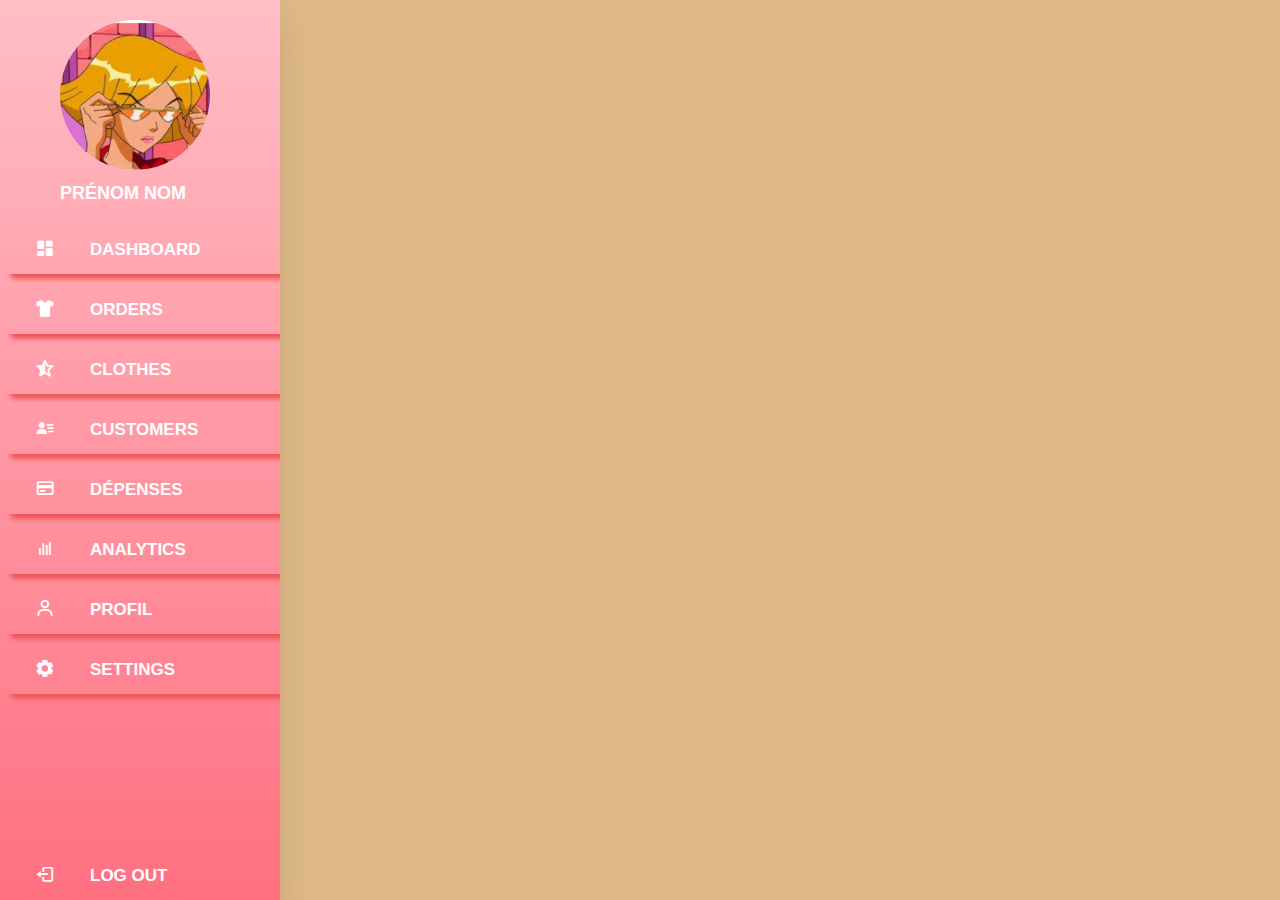
<file: html/index.html>
<!DOCTYPE html>
<html lang="en">
<head>
    <meta charset="UTF-8">
    <meta name="viewport" content="width=device-width, initial-scale=1.0">
    <link href='https://unpkg.com/boxicons@2.1.4/css/boxicons.min.css' rel='stylesheet'>
    <!-- <link rel="stylesheet" href="style.css"> -->
    <link rel="stylesheet" href="/css/style2.css">
    <title>Se connecter</title>
</head>
<body>

    <!-- DEBUT Page de connexion - fin à la ligne 28 : est ce que je rajoute une image ou une icon?-->
    <!-- <div class="wrapper">
        <form action="">
            <h1>Login</h1>
            <div class="input-box">
                <input type="text" placeholder="username" required>
                <i class='bx bxs-user'></i>
            </div>
            <div class="input-box">
                <input type="password" name="" id="" placeholder="password" required>
                <i class='bx bxs-lock-alt'></i>
            </div>
            <button class="btn" type="submit">Login</button>
        </form>
    </div> -->
    <!-- FIN Page de connexion  inspo : https://www.youtube.com/watch?v=hlwlM4a5rxg&ab_channel=Codehal -->

    <!-- DEBUT navbar vertical - fin à la ligne   :-->
<nav>
    <ul>
        <!-- <li id="marque"><span>Pressing Sacré Coeur</span></li> -->
        <li class="li-navbar logo">
            <!-- retirer le a sur la photo de profil et le nom et prenom chercher les conflits dans le css -->
                <!-- il s'agit d'une image temporaire, récupérer la photo de profil de l'user connecter -->
                <img src="/src/totally-spies-cute-vintage-Favim.com-6225825.jpg" alt="">
                <br>
                <!-- récupérer le prénom et le nom de l'user connecter -->
                <span>Prénom Nom</span>
        </li>
        
        <li class="li-navbar"><a href="#" id="dash">
            <i class='bx bxs-dashboard' ></i>
            <span class="nav-item">Dashboard</span>
        </a>
        </li>

        <li class="li-navbar"><a href="./order.html">
            <i class='bx bxs-t-shirt' ></i>
            <span class="nav-item">Orders</span>
        </a>
            <!-- <ul>
                <li>Tickets</li>
            </ul> -->
        </li>

        <li class="li-navbar"><a href="./order.html">
            <i class='bx bxs-star-half'></i>
            <span class="nav-item">Clothes</span>
        </a>
        </li>

        <li class="li-navbar"><a href="./customer.html">
            <i class='bx bxs-user-detail'></i>
            <span class="nav-item">Customers</span>
        </a>
        </li>

        <li class="li-navbar"><a href="./depense.html">
            <i class='bx bx-credit-card'></i>
            <span class="nav-item">Dépenses</span>
        </a>
        </li>

        <li class="li-navbar"><a href="./analytic.html">
            <i class='bx bx-bar-chart' ></i>
            <span class="nav-item">Analytics</span>
            </a>
        </li>

        <li class="li-navbar"><a href="./profil.html">
            <i class='bx bx-user'></i>
            <span class="nav-item">Profil</span>
            </a>
        </li>
        
        <li class="li-navbar"><a href="./setting.html">
            <i class='bx bxs-cog' ></i>
            <span class="nav-item">Settings</span>
            </a>
        </li>
        
        <li class="li-navbar"><a href="#" class="logout" id="logout">
            <i class='bx bx-log-out'></i>
            <span class="nav-item">Log out</span>
            </a>
        </li>
    </ul>
</nav>
    <!-- je souhaiterais crée un fichier navbar.php et l'inclure dans chaque fichier pour ne pas repeter le code à chaque fois pour l'heure on res(e dans la simplicité et dans le html il s'agit simplement d'une maquette css)  -->
    <!-- FIN inspo : https://www.codeinfoweb.com/building-an-interactive-job-dashboard-a-deep-dive-into-html-and-css/ -->

</body>
</html>

<!-- Quza -->

<!-- 
Tablette en mode silgle app
    Application en back et front end ceci est juste une maquette.
- nous aurons besoin d'une base de donnée 
- nous aurons besoin de session d'identification mais uniquement pour les employer 
Front :
- Une page d'authentification qui est la page d'acceuil
    - Bonjour, input prénom, input nom.
- Une page client : chaque clien est identifiable par son id unqique composée de 8 chiffres
    - Ajouter un nouveau client - Sexe, Madame Mademoiselle Monsieur Nom, Prénom, numéro de telephone, date de naissance adresse email 1 ou plusieurs, résidence, recuperer la date et l'heure
- order :  une nouevelle commande, on saisit le type d'articles la couleur, la photo si il y a une tache ou autre le prix est automatique
 on fait le total et on met la remise calculer 10% 20% 30% 50% on recupere la date et l'heure et recupere qui as pris l'order
le client est connectee a ses orders avec son id on peut voir l'historique de ses orders si elle ont ete regler ou pas si elles sont livrer ou pas et il est impossible de valider une commande non payer 
on recupere le nombre d'orders des clients, combien ils nous ont rapporter par moi et année
- vetements: 
    un vetements a un id un prix pré enregistrer sauf les tapis
-->
</file>
<file: css/style2.css>
* {
    margin: 0;
    padding: 0;
    outline: none;
    border: none;
    text-decoration: none;
    box-sizing: border-box;   
    font-family: 'Gill Sans', 'Gill Sans MT', Calibri, 'Trebuchet MS', sans-serif;
}

body {
    background: burlywood;
}

nav{
    position: absolute;
    top: 0;
    bottom: 0;
    height: 100%;
    left: 0;
    /* background: #d64444; */
    /* background: #eec4c9; */
    background: linear-gradient(to top, #ff7081, #ffbec6 );
    /* width: 310px; */
    width: 280px;
    overflow: hidden;
    transition: width 0.2s linear;
    box-shadow: 0 20px 35px rgba(0, 0, 0, 0.1);
}

.logo {
    /* text-align: center; */
    display: flex;
    transition: all 0.5 ease;
    /* margin: 10px 0 0 20px; */
    /* + */
    margin: 0 0 0 50px;
    /* background-color: blue; */
    padding: 0;
    /* flex-direction: column; */
}

.logo img {
    width: 150px;
    height: 150px;
    border-radius: 50%;
    margin: 10px 0 10px 0;
} 


.logo span {
    font-weight: bold;
    position: relative;
    color: #fff;
    font-size: 18px;
    text-transform: uppercase;
    /* background-color: aqua; */
    float: left;
}

/* rajouter du shadow sur le dashboard ou sous le .logo mais crée une séparation */

.li-navbar a {
    position: relative;
    /* color: rgb(85, 83, 83); */
    color: #fff;
    font-size: 17px;
    font-weight: 700;
    text-transform: uppercase;
    display: table;
    width: 300px;
    padding: 10px;
    /* haut, droite, bas, gauche */ 
    /* padding: 8px 10px 10px 10px;*/ 
    border-radius: 5px;
    box-shadow: 10px 5px 5px rgb(237, 87, 87);
}

.logo {
    position: relative;
    color: rgb(85, 83, 83);
    font-size: 14px;
    display: table;
    width: 300px;
    padding: 10px
}

.bx {
    position: relative;
    width: 70px;
    height: 40px;
    top: 14px;
    font-size: 20px;
    text-align: center;
}

.nav-item {
    position: relative;
    top: 12px;
    margin-left: 10px;
}

a:hover {
    background: #fff;
}

/* nav:hover {
    width: 280px;
    transition: all 0,5s ease;
} */


/* .logout{ Quand je selectionne avec la classe ne fonctionne pas
    position: absolute;
bottom: 0;
} */

#logout {
    position: absolute;
    bottom: 0;
}
</file>
